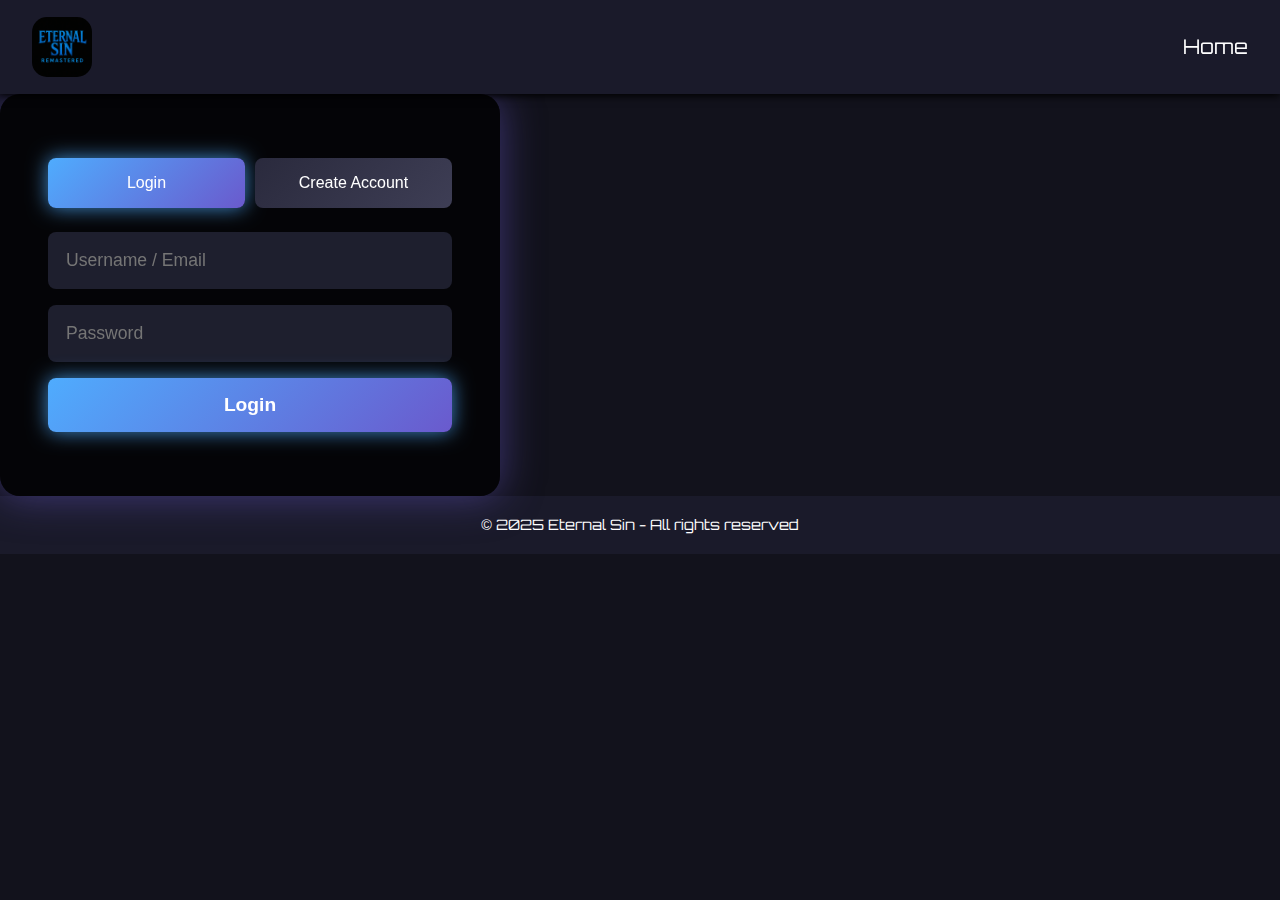
<file: login.html>
<!DOCTYPE html>
<html lang="en">
<head>
    <meta charset="UTF-8">
    <meta name="viewport" content="width=device-width, initial-scale=1.0">
    <title>Login / Register</title>
    <link rel="stylesheet" href="login.css">
    <link href="https://fonts.googleapis.com/css2?family=Orbitron:wght@500&display=swap" rel="stylesheet" />
</head>
<body>

    <!-- HEADER -->
    <header class="topo">
        <div class="container">
            <img src="assets/logo.png" alt="Eternal Sin Logo" class="logo-img">
            <nav>
                <ul>
                    <li><a href="index.html">Home</a></li>
                </ul>
            </nav>
        </div>
    </header>

    <!-- LOGIN BANNER -->
    <section class="hero" id="home">
        <div class="hero-overlay">
            <div class="auth-box">
                <div class="tab-buttons">
                    <button id="login-tab" class="active">Login</button>
                    <button id="register-tab">Create Account</button>
                </div>

                <!-- Login -->
                <form id="login-form">
                    <input type="text" placeholder="Username / Email" required>
                    <input type="password" placeholder="Password" required>
                    <button type="submit" class="btn-primary">Login</button>
                </form>

                <!-- Register -->
                <form id="register-form" style="display: none;">
                    <input type="email" placeholder="Email" required>
                    <input type="password" placeholder="Password" required>
                    <input type="password" placeholder="Confirm Password" required>
                    <input type="text" placeholder="Referral Code">
                    <button type="submit" class="btn-primary">Create Account</button>
                </form>
            </div>
        </div>
    </section>

    <!-- Footer -->
    <footer>
        <p>&copy; 2025 Eternal Sin - All rights reserved</p>
    </footer>

    <!-- JavaScript -->
    <script>
        const loginTab = document.getElementById("login-tab");
        const registerTab = document.getElementById("register-tab");
        const loginForm = document.getElementById("login-form");
        const registerForm = document.getElementById("register-form");

        loginTab.addEventListener("click", () => {
            loginTab.classList.add("active");
            registerTab.classList.remove("active");
            loginForm.style.display = "block";
            registerForm.style.display = "none";
        });

        registerTab.addEventListener("click", () => {
            registerTab.classList.add("active");
            loginTab.classList.remove("active");
            registerForm.style.display = "block";
            loginForm.style.display = "none";
        });
    </script>

</body>
</html>
</file>
<file: login.css>
* {
  margin: 0;
  padding: 0;
  box-sizing: border-box;
}

body {
  background-color: #12121c;
  color: #ffffff;
  font-family: 'Orbitron', sans-serif;
  font-size: 16px;
  line-height: 1.8;
  padding-top: 94px; 
}

header.topo {
  background-color: #1a1a2a;
  padding: 17px 0;
  box-shadow: 0 2px 8px #000;
  position: fixed;       
  top: 0;                
  left: 0;
  width: 100%;           
  z-index: 1000;        
}

.logo-img {
  height: 60px;
  width: auto;
  border-radius: 15px;
}

.container {
  width: 95%;
  max-width: 1400px;
  margin: auto;
  display: flex;
  justify-content: space-between;
  align-items: center;
}

nav ul {
  list-style: none;
  display: flex;
  gap: 30px;
}

nav a {
  color: #fff;
  text-decoration: none;
  font-size: 20px;
  transition: color 0.3s ease, text-shadow 0.3s ease;
}

nav a:hover {
  color: #6a5acd;
  text-shadow: 0 0 12px #4facfe;
}

/* ===== BANNER ===== */
.banner {
  background-image: url('assets/banner.png');
  height: 80vh;
  width: 100vw;
  position: relative;
  background-size: cover;
  background-repeat: no-repeat;
  background-position: center;
}

.banner-overlay {
  background-color: rgba(0, 0, 0, 0.8);
  height: 100%;
  width: 100%;
  display: flex;
  justify-content: center;
  align-items: center;
}

/* ===== AUTH BOX ===== */
.auth-box {
  background: rgba(0, 0, 0, 0.75);
  padding: 4rem 3rem;
  border-radius: 20px;
  max-width: 500px;
  width: 100%;
  text-align: center;
  color: white;
  box-shadow: 0 0 40px rgba(106, 90, 205, 0.5);
  backdrop-filter: blur(6px);
}

/* ===== TABS ===== */
.tab-buttons {
  display: flex;
  gap: 10px;
  margin-bottom: 1.5rem;
}

.tab-buttons button {
  flex: 1;
  padding: 1rem;
  border: none;
  border-radius: 8px;
  background: linear-gradient(135deg, #2a2a3d, #3e3e55);
  color: white;
  font-size: 1rem;
  cursor: pointer;
  transition: all 0.3s ease;
}

.tab-buttons button:hover {
  background: linear-gradient(135deg, #444, #555);
}

.tab-buttons button.active {
  background: linear-gradient(135deg, #4facfe, #6a5acd);
  color: #fff;
  box-shadow: 0 0 20px rgba(79, 172, 254, 0.8);
}

/* ===== INPUTS ===== */
.auth-box input {
  width: 100%;
  padding: 1rem;
  margin-bottom: 1rem;
  border: 2px solid transparent;
  border-radius: 8px;
  outline: none;
  background: #1e1f2e;
  color: white;
  font-size: 1.1rem;
  transition: all 0.3s ease;
}

.auth-box input:focus {
  border-color: #6a5acd;
  box-shadow: 0 0 15px rgba(106, 90, 205, 0.5);
}

/* ===== BOTÕES ===== */
.auth-box button[type="submit"] {
  width: 100%;
  padding: 1rem;
  border: none;
  border-radius: 8px;
  background: linear-gradient(135deg, #4facfe, #6a5acd);
  color: #fff;
  font-size: 1.2rem;
  font-weight: bold;
  cursor: pointer;
  box-shadow: 0 0 20px rgba(79, 172, 254, 0.8);
  transition: all 0.3s ease;
}

.auth-box button[type="submit"]:hover {
  background: linear-gradient(135deg, #6a5acd, #4facfe);
  box-shadow: 0 0 30px rgba(106, 90, 205, 1);
  transform: scale(1.05);
}

/* ===== FOOTER ===== */
footer {
  text-align: center;
  padding: 1rem;
  background: #1a1a2a;
  color: white;
  font-size: 0.9rem;
}

/* ===================== RESPONSIVIDADE LOGIN ===================== */

/* Tablets (até 1024px) */
@media (max-width: 1024px) {
  nav ul {
    gap: 15px;
  }

  nav a {
    font-size: 18px;
  }

  .auth-box {
    padding: 3rem 2rem;
  }
}

/* Celulares grandes (até 768px) */
@media (max-width: 768px) {
  /* HEADER */
  .container {
    flex-direction: column;
    gap: 10px;
  }

  nav ul {
    flex-wrap: wrap;
    justify-content: center;
    gap: 12px;
  }

  nav a {
    font-size: 16px;
  }

  /* BANNER */
  .banner {
    height: auto;
    padding: 3rem 0;
  }

  /* AUTH BOX */
  .auth-box {
    padding: 2rem 1.5rem;
    max-width: 90%;
  }

  /* TABS */
  .tab-buttons {
    flex-direction: column;
  }

  .tab-buttons button {
    padding: 0.8rem;
    font-size: 0.95rem;
  }
}

/* Celulares pequenos (até 480px) */
@media (max-width: 480px) {
  nav ul {
    flex-direction: column;
    gap: 8px;
  }

  .logo-img {
    height: 50px;
  }

  .auth-box {
    padding: 1.5rem 1rem;
  }

  .auth-box input {
    font-size: 1rem;
    padding: 0.8rem;
  }

  .auth-box button[type="submit"] {
    font-size: 1rem;
    padding: 0.8rem;
  }

  footer {
    font-size: 0.8rem;
  }
}
</file>
